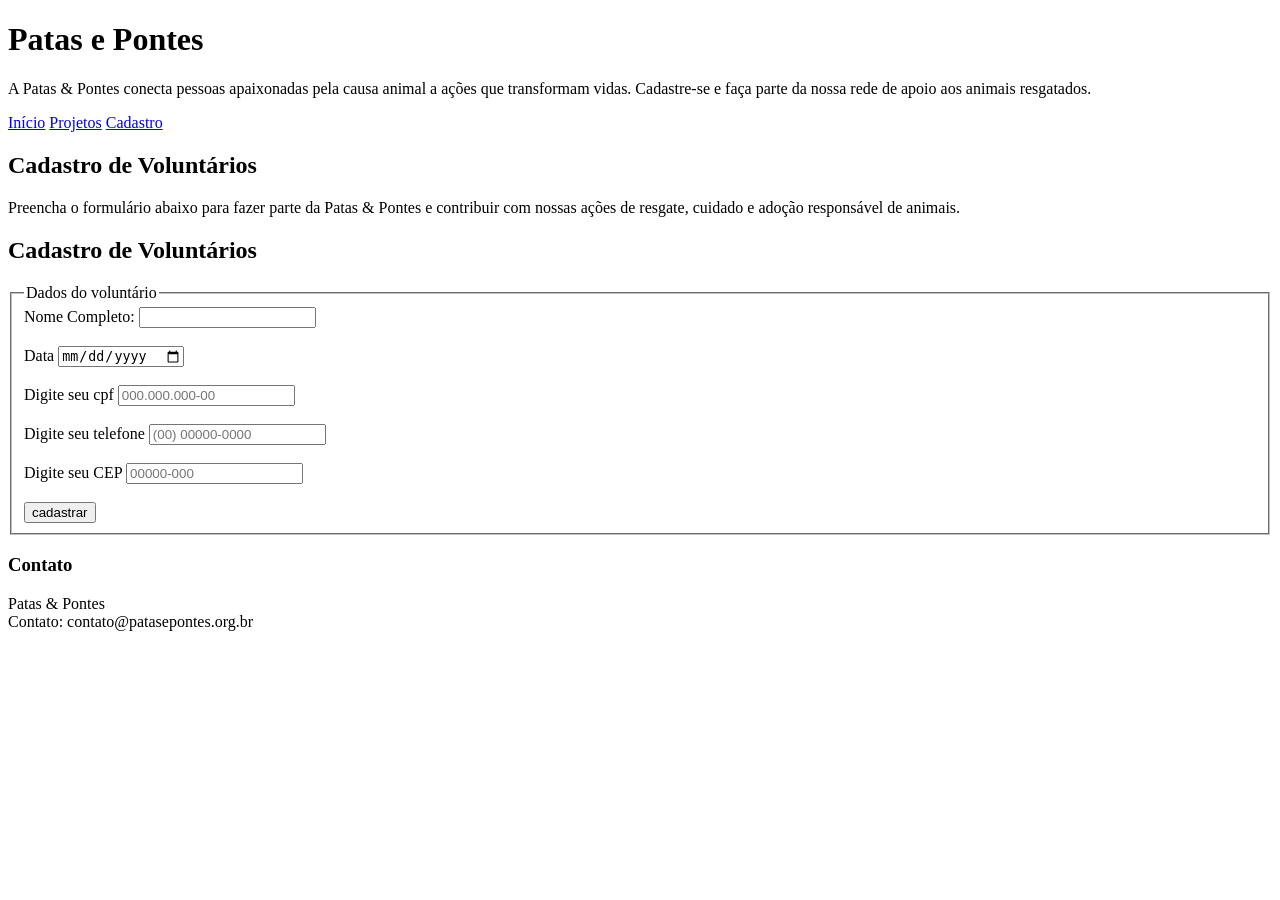
<file: cadastro.html>
<!DOCTYPE html>

<html lang="pt-br">
<head>
    <meta charset="UTF-8"> <meta name="viewport" content="width=device-width, initial-scale=1.0">
    <meta name="description" content="Projeto acadêmico da ONG Patas & Pontes">
    <title>Patas & Pontes - Cadastro</title>
</head>
<body>
    <header>
        <h1>Patas e Pontes</h1>
        <p>A Patas & Pontes conecta pessoas apaixonadas pela causa animal a ações que transformam vidas. Cadastre-se e faça parte da nossa rede de apoio aos animais resgatados.</p>
    </header>
    <nav>
        <a href="index.html">Início</a>
        <a href="projetos.html">Projetos</a>
        <a href="cadastro.html">Cadastro</a>
    </nav>
    <main>
        <section>
            <h2>Cadastro de Voluntários</h2>
            <p>Preencha o formulário abaixo para fazer parte da Patas & Pontes e contribuir com nossas ações de resgate, cuidado e adoção responsável de animais.</p>
        </section>
        <div><h2>Cadastro de Voluntários</h2></div>
        
        <form action="">
        
        <fieldset>
            <legend>
                Dados do voluntário
            </legend>
        <label for="nome">Nome Completo:</label>
        <input type="text" id="nome" name="nome" required><br><br>
        
        <label for="datadenascimento">Data</label>
        <input type="date" id="datadenascimento" name="data de nascimento" required><br><br>

        <label for="cpf">Digite seu cpf</label>
        <input 
        type="text"
        id="cpf"
        name="cpf"
        placeholder="000.000.000-00"
        maxlength="14"
        pattern="\d{3}\.\d{3}\.\d{3}-\d{2}"
        title="O CPF deve estar no formato: 000.000.000-00 (com fortmato pontos e traço)"
        required><br><br>

        <label for="telefone">Digite seu telefone</label>
        <input 
        type="text"
        id="telefone"
        name="telefone"
        placeholder="(00) 00000-0000"
        maxlength="15"
        required
        ><br><br>
        
        <label for="cep">Digite seu CEP</label>
        <input 
        type="text"
        id="cep"
        name="CEP"
        placeholder="00000-000"
        maxlength="9"
        required>

       <br><br><button>
        cadastrar
       </button>
       </fieldset>
       </form>
    </main>
    <footer>
        <h3>
            Contato
        </h3>
        <div>Patas & Pontes</div>
        Contato: contato@patasepontes.org.br
    </footer>
</body>
</html>
</file>
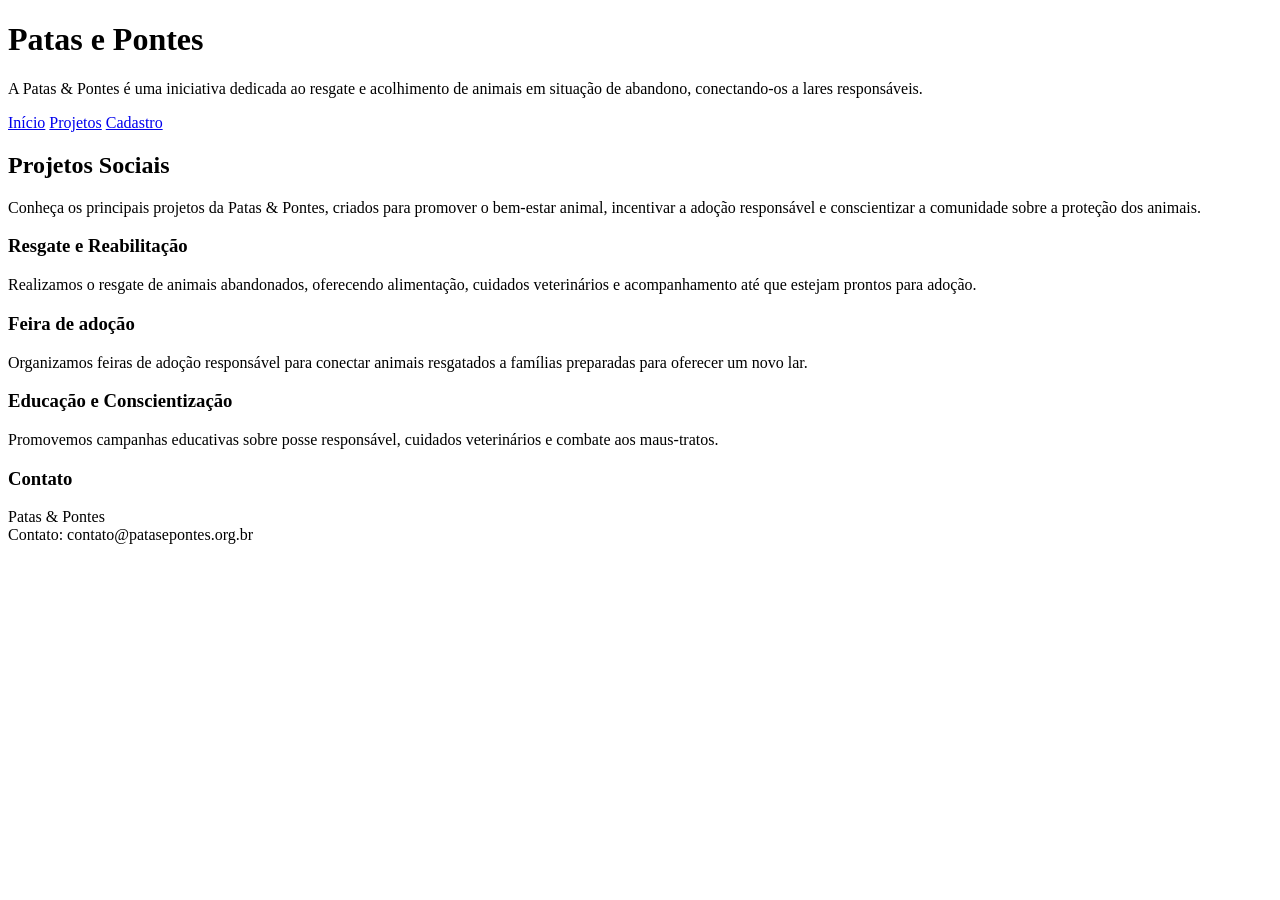
<file: projetos.html>
<!DOCTYPE html>

<html lang="pt-br">
<head>
    <meta charset="UTF-8"> <meta name="viewport" content="width=device-width, initial-scale=1.0">
    <meta name="description" content="Projeto acadêmico da ONG Patas & Pontes">
    <title>Patas & Pontes - Projetos</title>
</head>
<body>
    <header>
        <h1>Patas e Pontes</h1>
        <p>A Patas & Pontes é uma iniciativa dedicada ao resgate e acolhimento de animais em situação de abandono, conectando-os a lares responsáveis.</p>
    </header>
    <nav>
        <a href="index.html">Início</a>
        <a href="projetos.html">Projetos</a>
        <a href="cadastro.html">Cadastro</a>
    </nav>
    <main>
        <section>
            <h2>Projetos Sociais</h2>
            <p>Conheça os principais projetos da Patas & Pontes, criados para promover o bem-estar animal, incentivar a adoção responsável e conscientizar a comunidade sobre a proteção dos animais.</p>
        </section>
        <section>
             <h3>Resgate e Reabilitação</h3>
             <p>
                Realizamos o resgate de animais abandonados, oferecendo alimentação, cuidados veterinários e acompanhamento até que estejam prontos para adoção.
             </p>
             </section>
             <section>
                <h3>
                    Feira de adoção
                </h3>
                <p>
                    Organizamos feiras de adoção responsável para conectar animais resgatados a famílias preparadas para oferecer um novo lar.
                </p>
             </section>
             <section>
                <h3>
                    Educação e Conscientização
                    </h3>
                    <p>
                       Promovemos campanhas educativas sobre posse responsável, cuidados veterinários e combate aos maus-tratos. 
                    </p>
             </section>
    </main>
    <footer>
        <h3>
            Contato
        </h3>
        <div>Patas & Pontes</div>
        Contato: contato@patasepontes.org.br
    </footer>
</body>

</html>
</file>
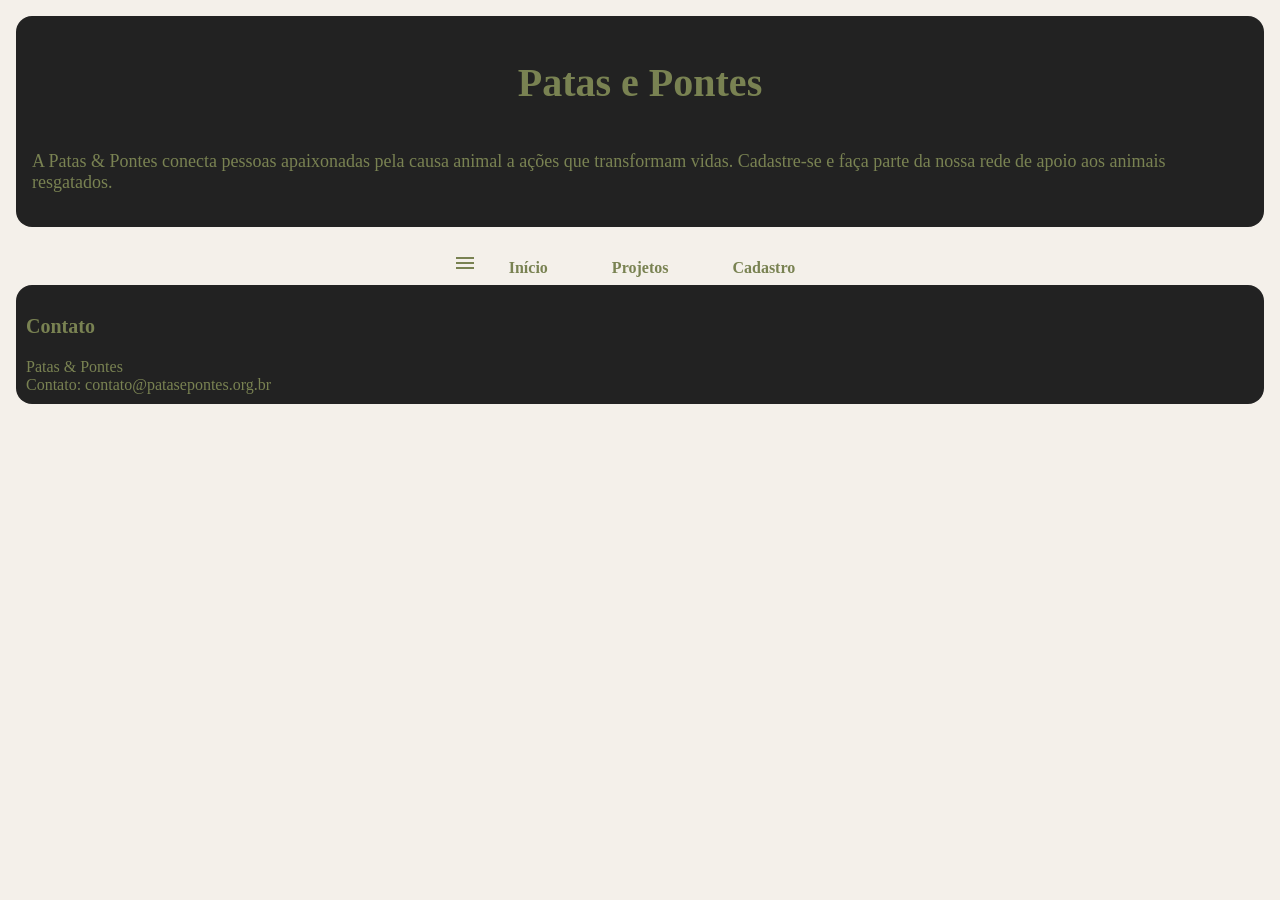
<file: html/cadastro.html>
<!DOCTYPE html>

<html lang="pt-br">
<head>
    <link rel="stylesheet" href="/css/style.css">
    <meta charset="UTF-8"> <meta name="viewport" content="width=device-width, initial-scale=1.0">
    <meta name="description" content="Projeto acadêmico da ONG Patas & Pontes">
    <title>Patas & Pontes - Cadastro</title>
    <link rel="stylesheet" href="https://fonts.googleapis.com/css2?family=Material+Symbols+Outlined:opsz,wght,FILL,GRAD@24,400,0,0&icon_names=menu" />
</head>
<body>
    <header>
        <h1>Patas e Pontes</h1>
        <p>A Patas & Pontes conecta pessoas apaixonadas pela causa animal a ações que transformam vidas. Cadastre-se e faça parte da nossa rede de apoio aos animais resgatados.</p>
    </header>
    <nav>
        <span class="material-symbols-outlined">menu</span>
        <a href="index.html">Início</a>
        <a href="projetos.html">Projetos</a>
        <a href="cadastro.html">Cadastro</a>
    </nav>
    <main>
        
    </main>
    <footer>
        <h3>
            Contato
        </h3>
        <div>Patas & Pontes</div>
        Contato: contato@patasepontes.org.br
    </footer>
</body>
</html>
</file>
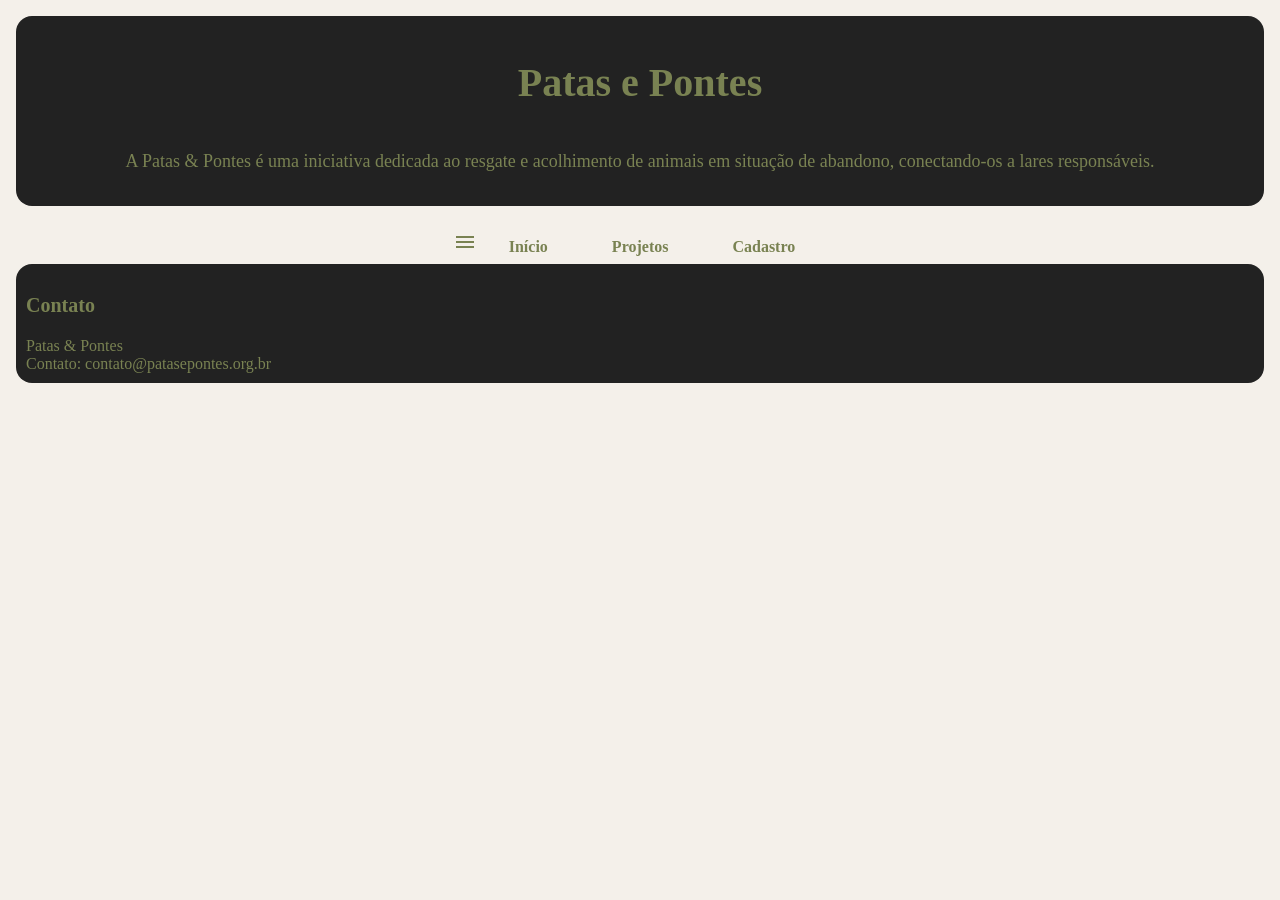
<file: html/projetos.html>
<!DOCTYPE html>

<html lang="pt-br">
<head>
    <link rel="stylesheet" href="/css/style.css">
    <meta charset="UTF-8"> <meta name="viewport" content="width=device-width, initial-scale=1.0">
    <meta name="description" content="Projeto acadêmico da ONG Patas & Pontes">
    <title>Patas & Pontes - Projetos</title>
    <link rel="stylesheet" href="https://fonts.googleapis.com/css2?family=Material+Symbols+Outlined:opsz,wght,FILL,GRAD@24,400,0,0&icon_names=menu" />
</head>
<body>
    <header>
        <h1>Patas e Pontes</h1>
        <p>A Patas & Pontes é uma iniciativa dedicada ao resgate e acolhimento de animais em situação de abandono, conectando-os a lares responsáveis.</p>
    </header>
    <nav>
        <span class="material-symbols-outlined">menu</span>
        <a href="index.html">Início</a>
        <a href="projetos.html">Projetos</a>
        <a href="cadastro.html">Cadastro</a>
    </nav>
    <main>
        
    </main>
    <footer>
        <h3>
            Contato
        </h3>
        <div>Patas & Pontes</div>
        Contato: contato@patasepontes.org.br
    </footer>
</body>

</html>
</file>
<file: css/style.css>
body{
    background-color: #F4F0EA;
    margin: 16px;
    padding: 0;
    color: #798252;
}
header{
    padding: 1rem;
    color: #798252;
    background-color: #222222;
    border-radius: 16px;
    display: flex;
    flex-direction: column;
    align-items: center;
    justify-content: center;
}

img{
    display: block;
    width: 700px;
    padding: 20px;
    margin: 10px auto;
    border-radius: 16px;
}
nav a{
    text-decoration: none;
    color: #798252;
    margin-right: 20px;
    font-weight: bold;
    transition: 0.3s;
    padding: 8px 12px;
    border-radius: 8px;
}
nav a:hover{
    color: #6A7348;
    text-decoration: underline;
}
.menu-icon{
    font-size: 36px;
    cursor: pointer;
    display: block;
    width: fit-content;
    margin-bottom: 0 auto;
}
nav{
    display: flex;
    justify-content: center;
    gap: 20px;
    margin-top: 24px;
}
button{
    background-color: #798252;
    color: white;
    padding: 10px;
    border-radius: 10px;
    border: none;
    transition: 0.3s;
}

button:active{
    opacity: 0.8s;
}

button:disabled{
    opacity: 0.5s;
    cursor: not-allowed;
}

button:hover{
    background-color: #6A7348;
}

footer{
    background-color: #222222;
    color: #798252;
    padding: 10px;
    border-radius: 16px;
    display: flex;
    flex-direction: column;
}
h1{
    font-size: 40px;
}
h2{
    font-size: 28px;
}
h3{
    font-size: 20px;
}
p{
    font-size: 18px;
}
footer{
    font-size: 16px;
    }

    label{
        display: block;
        margin-bottom: 8px;
    }

    input{
        background-color: transparent;
        border: 2px solid #798252;
        border-radius: 8px;
        height: 20px;
        outline: none;
    }

    input:focus{
        border: 2px solid green;
        outline: none;
    }
    input:valid{
        border-color: green;
    }

    input:invalid{
        border-color: red;
    }

    fieldset{
        border-radius: 10px;
        margin-bottom: 32px;
        width: 50%;
    }
    main{
        display: grid;
        grid-template-columns: repeat(12, 1fr);
        gap: 16px;
    }

    section{
        grid-column: span 4;
    }

    @media (max-width: 768px) {
        section{
            grid-column: span 12;
        }
    }

    @media (max-widtht: 1200px){
        img{
            width: 80%;
        }
    }

    @media (max-width: 992px){
        h1{
            font-size: 36px;
        }
    }

    @media (max-width: 576px){
        h1{
            font-size: 32px;
        }
    }

    @media (max-width: 480px){
        img{
            width: 100%;
        }       
        nav a{
            display: block;
        }
    }

    .alerta{
        background-color: #d4deaa;
        color: #155624;
        padding: 10px;
        margin: 10px;
        border-radius: 8px;
    }
    .toast{
        background-color: #798252;
        color: white;
        padding: 10px;
        margin: 10px;
        border-radius: 8px;
    }
    .badge{
        background-color: #556b2f;
        color: white;
        padding: 4px 8px;
        margin: 10px;
        border-radius: 12px;
    }
</file>
